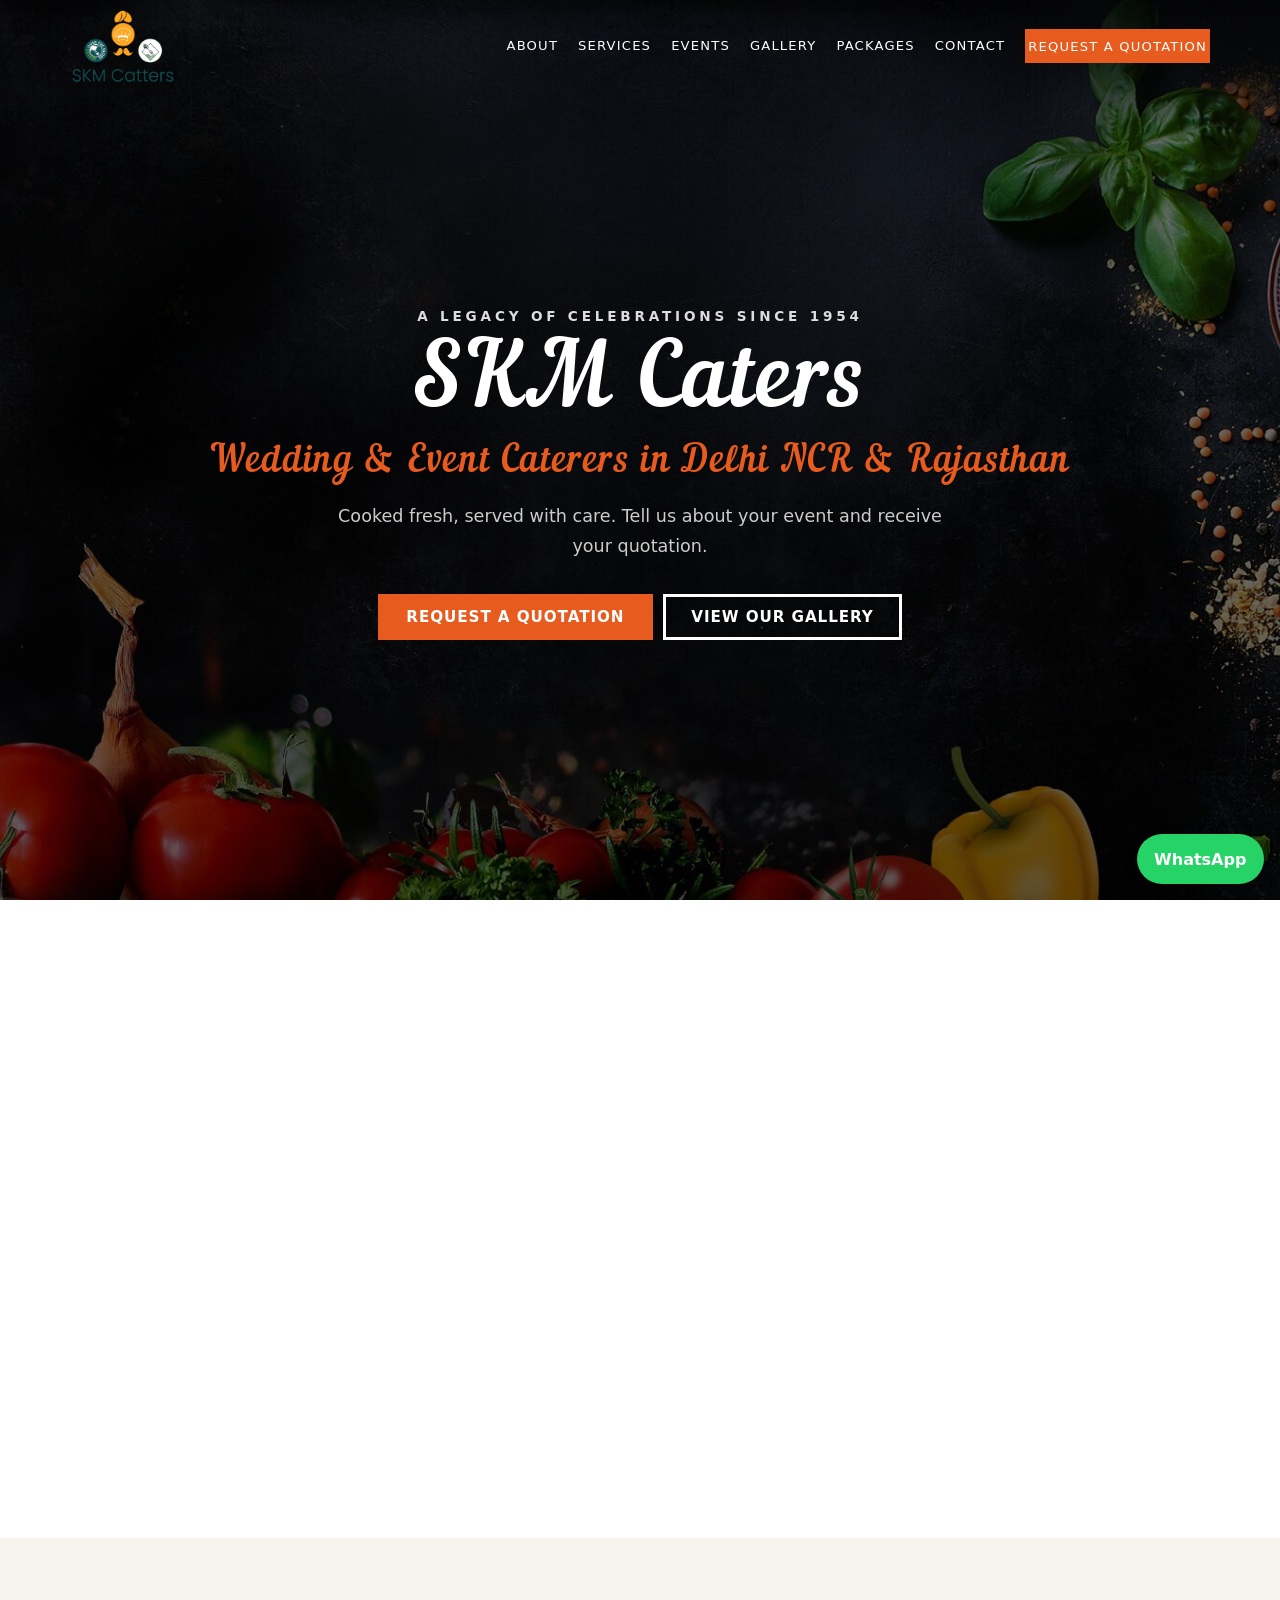
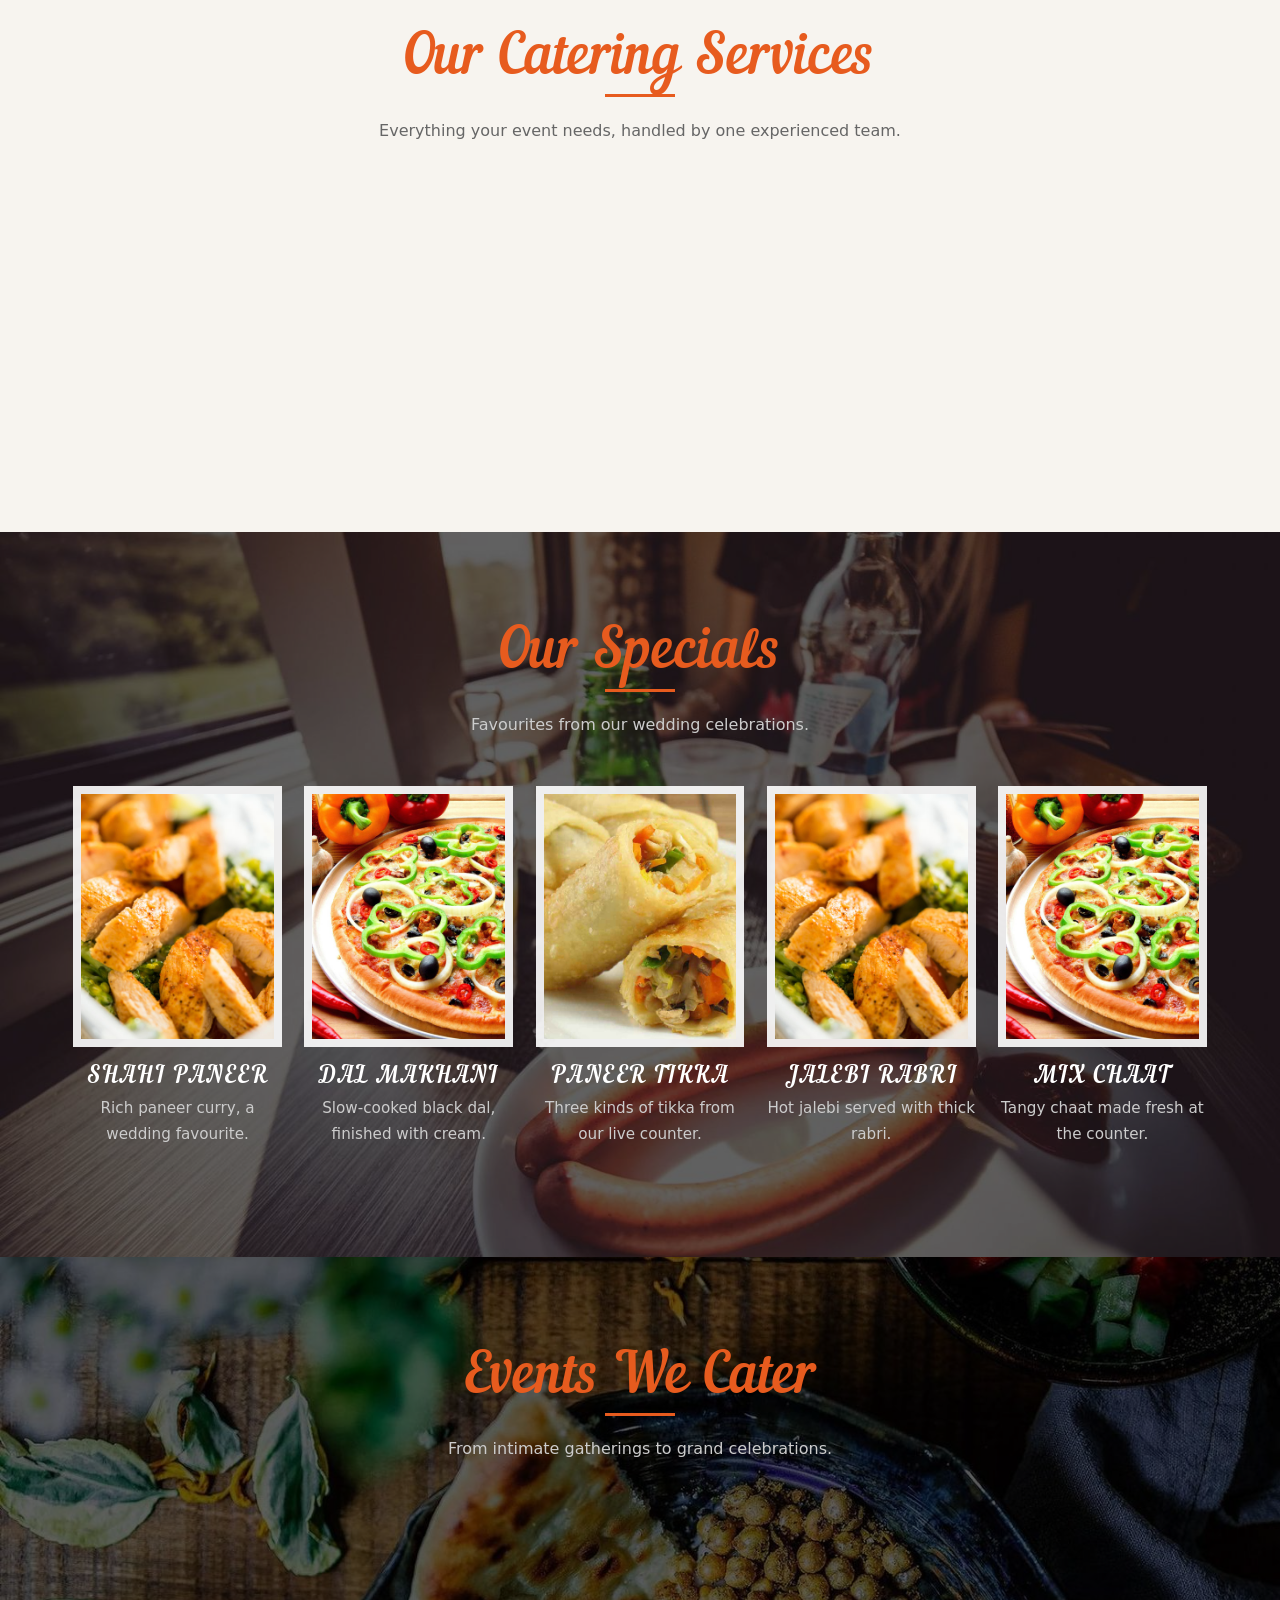
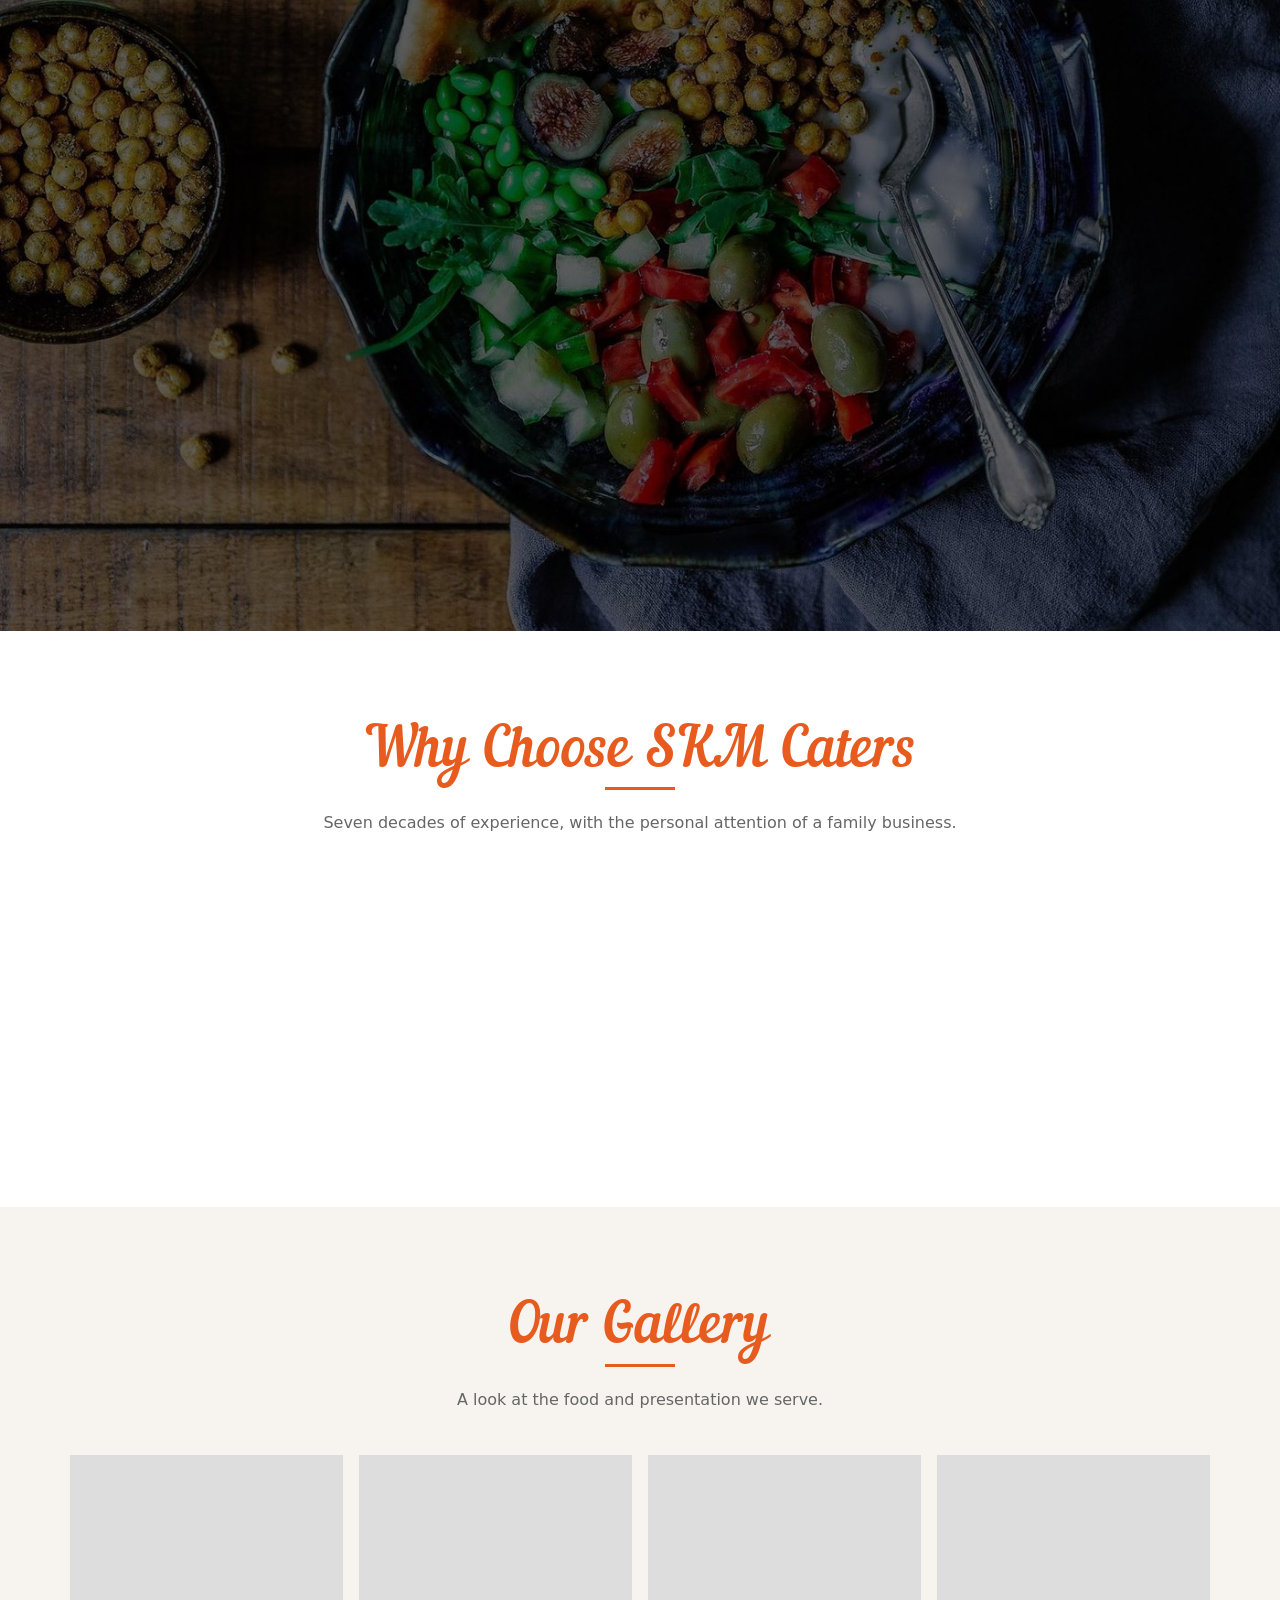
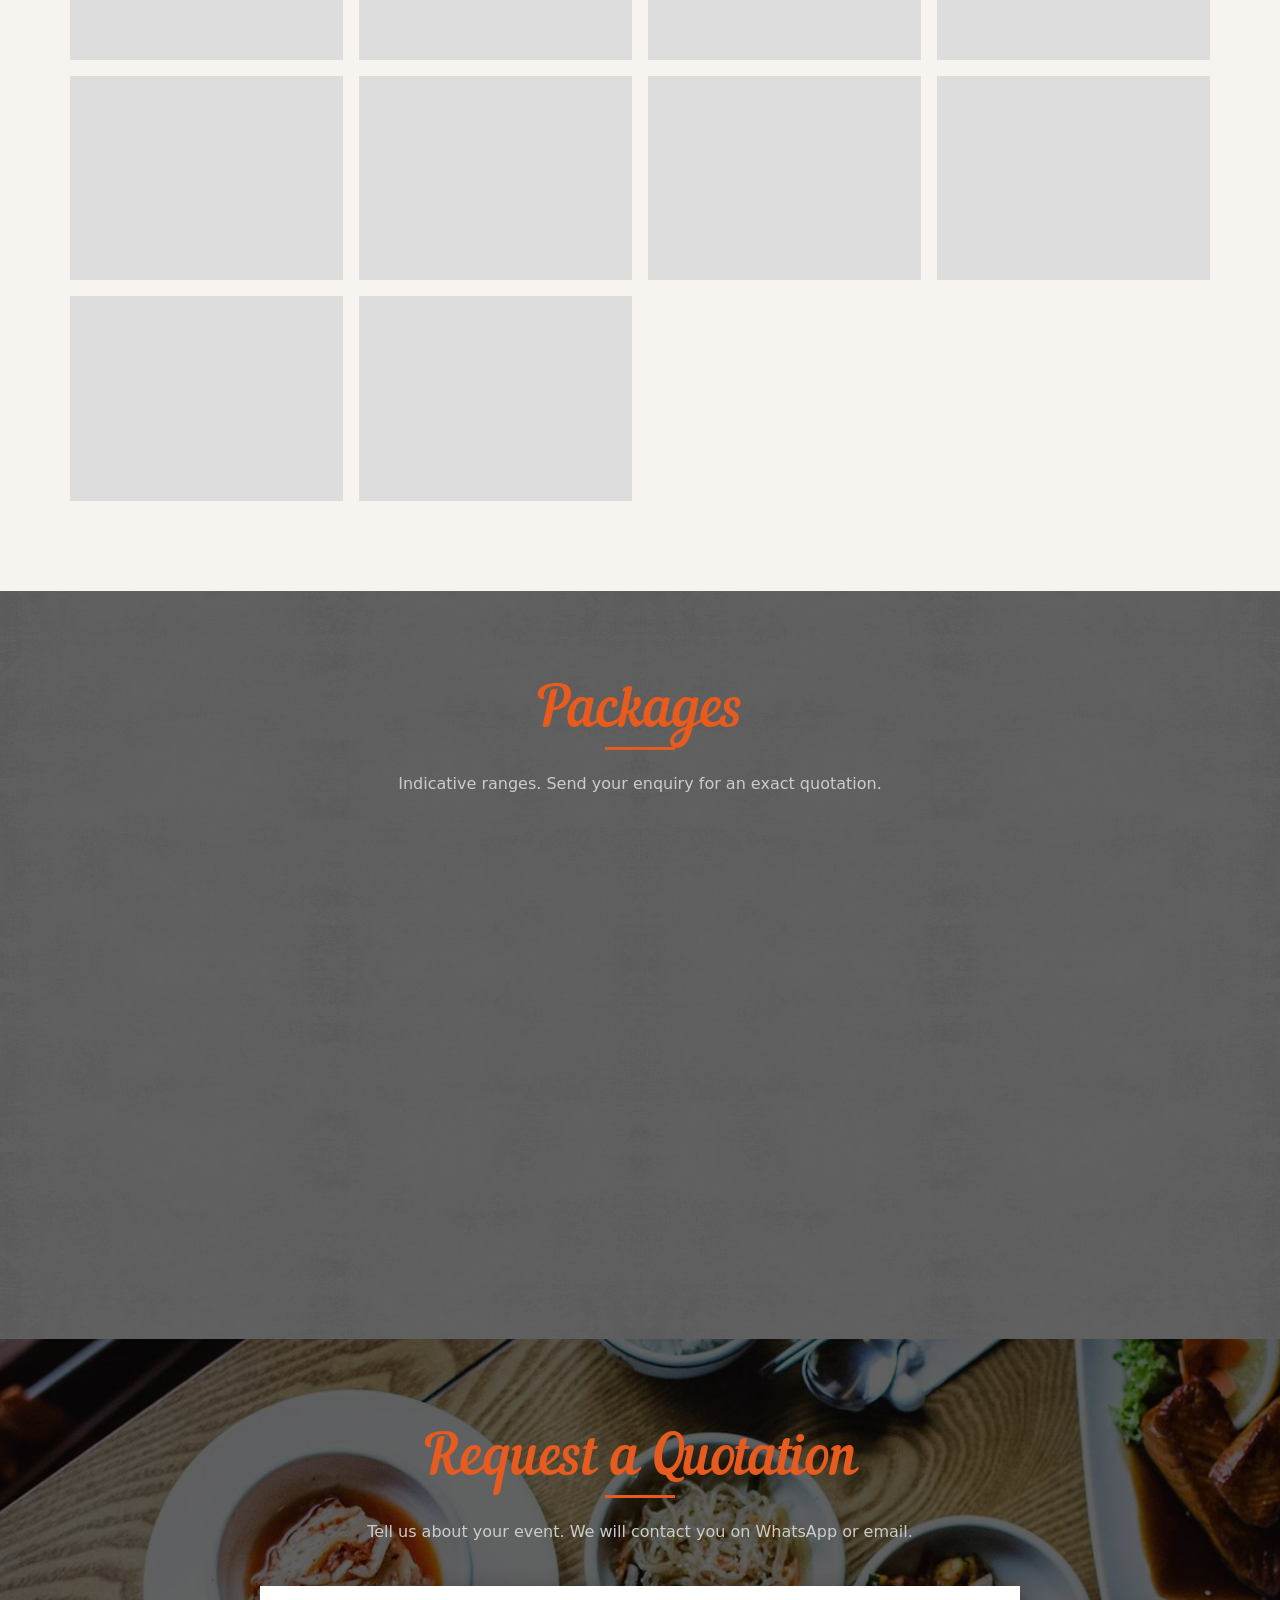
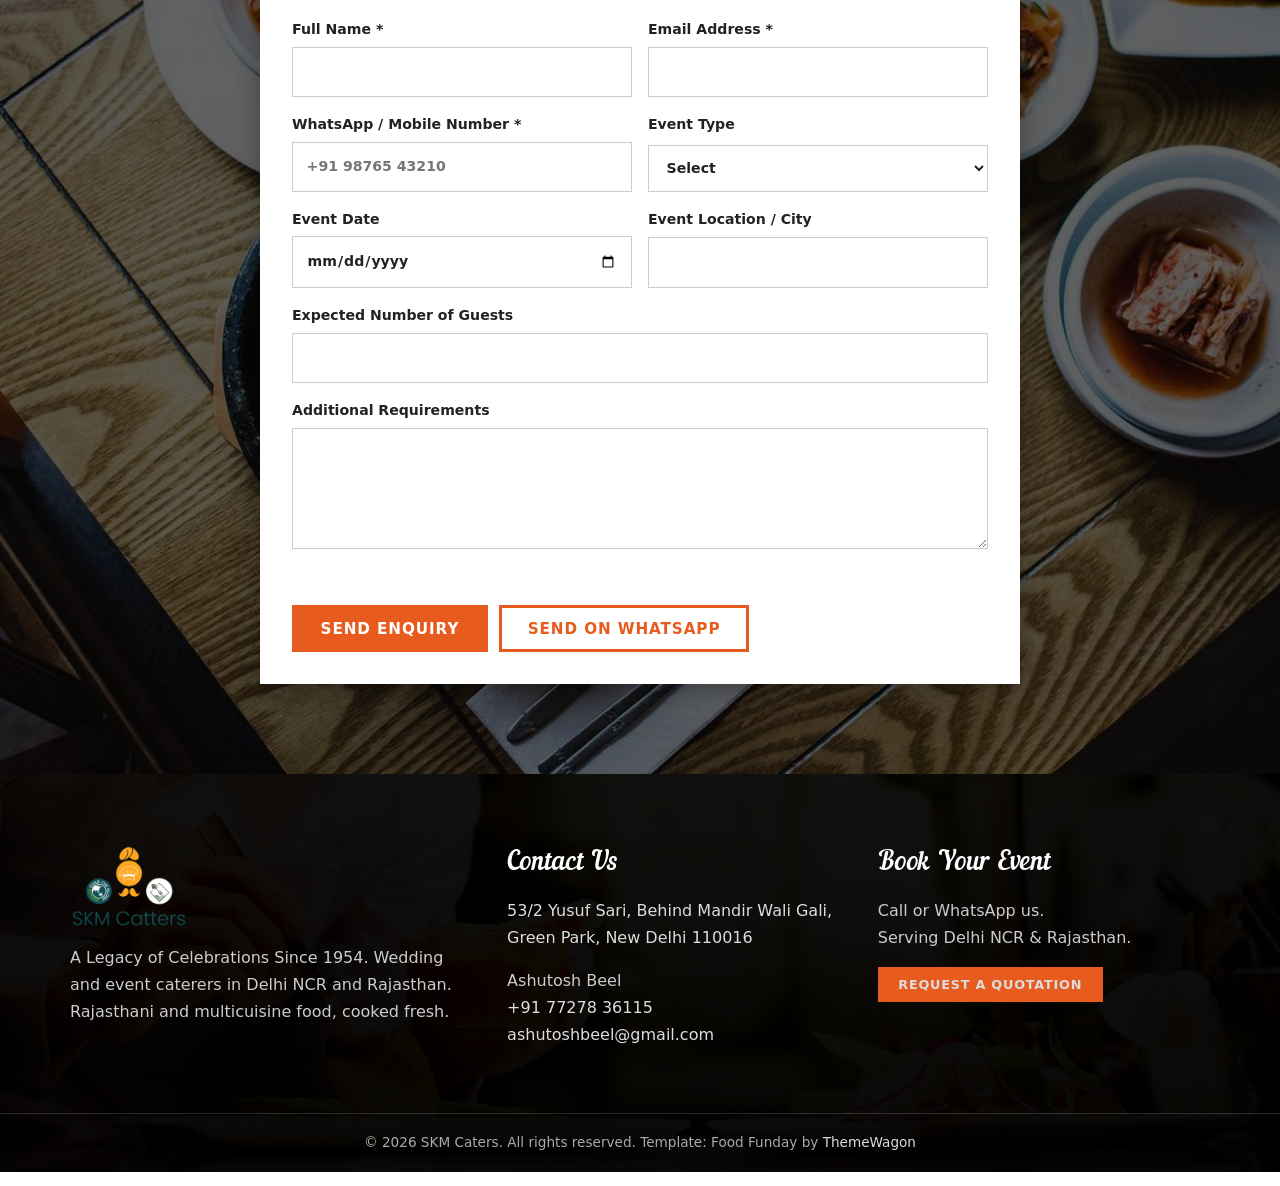
<file: index.html>
<!DOCTYPE html>
<html lang="en">
<head>
<meta charset="utf-8">
<meta http-equiv="Content-Security-Policy" content="default-src 'self'; img-src 'self' data: https://mcqtsofzmgkksluwwgtp.supabase.co; style-src 'self' https://fonts.googleapis.com; font-src 'self' https://fonts.gstatic.com; script-src 'self'; connect-src 'self' https://mcqtsofzmgkksluwwgtp.supabase.co https://script.google.com https://script.googleusercontent.com; base-uri 'self'; form-action 'self'">
<meta name="viewport" content="width=device-width, initial-scale=1, viewport-fit=cover">
<title>SKM Caters | Wedding &amp; Event Caterers in Delhi NCR | Since 1954</title>
<meta name="description" content="SKM Caters: a legacy of celebrations since 1954. Wedding, corporate and party catering in Delhi NCR and Rajasthan. Request your quotation online.">
<meta name="robots" content="index, follow, max-image-preview:large">
<meta name="theme-color" content="#e75b1e">
<link rel="canonical" href="https://skmcatters.com/">
<meta property="og:type" content="website">
<meta property="og:site_name" content="SKM Caters">
<meta property="og:locale" content="en_IN">
<meta property="og:title" content="SKM Caters | A Legacy of Celebrations Since 1954">
<meta property="og:description" content="Wedding, corporate and party catering in Delhi NCR and Rajasthan.">
<meta property="og:url" content="https://skmcatters.com/">
<meta property="og:image" content="https://skmcatters.com/images/banner.jpg">
<meta property="og:image:alt" content="SKM Caters wedding and event catering">
<meta name="twitter:card" content="summary_large_image">
<link rel="icon" href="images/logo%20SKM.png">
<link rel="apple-touch-icon" href="images/logo%20SKM.png">
<link rel="preconnect" href="https://fonts.googleapis.com">
<link rel="preconnect" href="https://fonts.gstatic.com" crossorigin>
<link href="https://fonts.googleapis.com/css2?family=Roboto:wght@400;500;700;900&display=swap" rel="stylesheet">
<link rel="stylesheet" href="css/site.css">
<script type="application/ld+json">
{"@context":"https://schema.org","@type":"FoodEstablishment","name":"SKM Caters","description":"Wedding, corporate and party caterers in Delhi NCR and Rajasthan, serving celebrations since 1954.","foundingDate":"1954","url":"https://skmcatters.com/","image":"https://skmcatters.com/images/banner.jpg","logo":"https://skmcatters.com/images/logo%20SKM.png","telephone":"+91-7727836115","email":"ashutoshbeel@gmail.com","address":{"@type":"PostalAddress","streetAddress":"53/2 Yusuf Sari, Behind Mandir Wali Gali, Green Park","addressLocality":"New Delhi","addressRegion":"Delhi","postalCode":"110016","addressCountry":"IN"},"hasMap":"https://www.google.com/maps/search/?api=1&query=53%2F2+Yusuf+Sari%2C+Green+Park%2C+New+Delhi+110016","areaServed":["Delhi NCR","Rajasthan"],"servesCuisine":["Rajasthani","North Indian","Multicuisine"]}
</script>
</head>
<body>
<a class="skip" href="#main">Skip to content</a>
<header class="hdr" id="hdr">
  <div class="wrap bar">
    <a class="brand" href="#top" aria-label="SKM Caters home"><img src="images/logo%20SKM.png" alt="SKM Caters logo" width="117" height="84"></a>
    <button class="burger" aria-expanded="false" aria-controls="nav" aria-label="Toggle navigation"><span></span><span></span><span></span></button>
    <nav class="nav" id="nav" aria-label="Main">
      <a href="#about">About</a><a href="#services">Services</a><a href="#events">Events</a><a href="#gallery">Gallery</a><a href="#packages">Packages</a><a href="#reviews">Reviews</a><a href="#contact">Contact</a>
      <a class="btn btn-sm" href="#quote">Request a Quotation</a>
    </nav>
  </div>
</header>

<main id="main">
<section class="hero" id="top">
  <div class="wrap">
    <p class="tag">A Legacy of Celebrations Since 1954</p>
    <h1>SKM Caters</h1>
    <h2>Wedding &amp; Event Caterers in Delhi NCR &amp; Rajasthan</h2>
    <p>Cooked fresh, served with care. Tell us about your event and receive your quotation.</p>
    <a class="btn" href="#quote">Request a Quotation</a><a class="btn btn-line" href="#gallery">View Our Gallery</a>
  </div>
</section>

<section class="sec" id="about">
  <div class="wrap about">
    <div class="rv">
      <h2 class="title left">About Us</h2>
      <div class="divider left"></div>
      <h3>Tradition in every taste, grace in every service</h3>
      <p>SKM Caters has been part of family celebrations since 1954. We are a wedding and event catering service known for Rajasthani and multicuisine food, cooked fresh for your event.</p>
      <p>Our trained staff handle everything: menu planning, live counters, serving and clean-up, for weddings, engagements, corporate events, birthday parties and more.</p>
      <p>Tell us your guest count and budget, and we will suggest a menu that suits your celebration.</p>
      <a class="btn btn-dark" href="#quote">Request a Quotation</a>
    </div>
    <div class="about-img rv">
      <img class="a1" src="images/about-main.jpg" alt="Freshly prepared dishes served at an SKM Caters event" width="410" height="410" loading="lazy">
      <img class="a2" src="images/about-inset.jpg" alt="Close-up of a catered dish" width="160" height="160" loading="lazy">
    </div>
  </div>
</section>

<section class="sec soft" id="services">
  <div class="wrap">
    <h2 class="title">Our Catering Services</h2><div class="divider"></div>
    <p class="sub">Everything your event needs, handled by one experienced team.</p>
    <div class="grid">
      <article class="card rv"><h3>Menu Planning</h3><p>A personalised menu built with our culinary team around your guests, budget and occasion.</p></article>
      <article class="card rv"><h3>Live Counters</h3><p>Interactive food stations, from chaat to tikka, that add freshness and theatre to your celebration.</p></article>
      <article class="card rv"><h3>Venue Cooking &amp; Delivery</h3><p>Cooked at your venue or delivered, whichever suits your event best.</p></article>
      <article class="card rv"><h3>Professional Service Staff</h3><p>Trained, courteous staff for serving, setup and clean-up.</p></article>
    </div>
  </div>
</section>

<section class="sec dark bg-sp" id="specials">
  <div class="wrap">
    <h2 class="title">Our Specials</h2><div class="divider"></div>
    <p class="sub">Favourites from our wedding celebrations.</p>
    <div class="snap">
      <article><img src="images/special-menu-1.jpg" alt="Shahi paneer" width="440" height="560" loading="lazy"><h3>Shahi Paneer</h3><p>Rich paneer curry, a wedding favourite.</p></article>
      <article><img src="images/special-menu-2.jpg" alt="Dal makhani" width="440" height="560" loading="lazy"><h3>Dal Makhani</h3><p>Slow-cooked black dal, finished with cream.</p></article>
      <article><img src="images/special-menu-3.jpg" alt="Paneer tikka" width="440" height="560" loading="lazy"><h3>Paneer Tikka</h3><p>Three kinds of tikka from our live counter.</p></article>
      <article><img src="images/special-menu-1.jpg" alt="Jalebi with rabri" width="440" height="560" loading="lazy"><h3>Jalebi Rabri</h3><p>Hot jalebi served with thick rabri.</p></article>
      <article><img src="images/special-menu-2.jpg" alt="Mix chaat" width="440" height="560" loading="lazy"><h3>Mix Chaat</h3><p>Tangy chaat made fresh at the counter.</p></article>
    </div>
  </div>
</section>

<section class="sec dark bg-ev" id="events">
  <div class="wrap">
    <h2 class="title">Events We Cater</h2><div class="divider"></div>
    <p class="sub">From intimate gatherings to grand celebrations.</p>
    <div class="grid">
      <article class="card ev rv"><span class="num">01</span><h3>Wedding</h3><p>Full wedding catering: welcome drinks, chaat, live counters, main course and sweets.</p><a class="btn btn-dark plan" data-event="Wedding" href="#quote">Plan this event</a></article>
      <article class="card ev rv"><span class="num">02</span><h3>Engagement</h3><p>A stylish menu with starters, live counters and desserts.</p><a class="btn btn-dark plan" data-event="Engagement" href="#quote">Plan this event</a></article>
      <article class="card ev rv"><span class="num">03</span><h3>Corporate Event</h3><p>Conference lunches and office parties, served on time.</p><a class="btn btn-dark plan" data-event="Corporate Event" href="#quote">Plan this event</a></article>
      <article class="card ev rv"><span class="num">04</span><h3>Birthday Party</h3><p>Fun menus for kids and adults with fast food and chaat counters.</p><a class="btn btn-dark plan" data-event="Birthday Party" href="#quote">Plan this event</a></article>
      <article class="card ev rv"><span class="num">05</span><h3>Housewarming</h3><p>Simple, homely food for pooja and family lunch.</p><a class="btn btn-dark plan" data-event="Housewarming" href="#quote">Plan this event</a></article>
      <article class="card ev rv"><span class="num">06</span><h3>Charity Event</h3><p>Large, hygienic meals for community events.</p><a class="btn btn-dark plan" data-event="Charity Event" href="#quote">Plan this event</a></article>
    </div>
  </div>
</section>

<section class="sec" id="why">
  <div class="wrap">
    <h2 class="title">Why Choose SKM Caters</h2><div class="divider"></div>
    <p class="sub">Seven decades of experience, with the personal attention of a family business.</p>
    <div class="grid">
      <article class="card rv"><h3>Heritage Since 1954</h3><p>Generations of experience in feeding celebrations.</p></article>
      <article class="card rv"><h3>Freshly Cooked</h3><p>Food prepared fresh for your event, never reheated stock.</p></article>
      <article class="card rv"><h3>Clear Quotations</h3><p>Transparent pricing based on your menu and guest count.</p></article>
      <article class="card rv"><h3>End-to-End Care</h3><p>Planning, cooking, service and clean-up by one team.</p></article>
    </div>
  </div>
</section>

<section class="sec soft" id="gallery">
  <div class="wrap">
    <h2 class="title">Our Gallery</h2><div class="divider"></div>
    <p class="sub">A look at the food and presentation we serve.</p>
    <div id="filters" class="chips" role="group" aria-label="Filter gallery" hidden></div>
    <div id="galleryGrid" class="gallery" aria-live="polite"></div>
  </div>
</section>

<section class="sec dark bg-rv" id="reviews">
  <div class="wrap">
    <h2 class="title">What Customers Say</h2><div class="divider"></div>
    <p class="sub">Kind words from the families and teams we have served.</p>
    <div id="testimonialGrid" class="grid"></div>
  </div>
</section>

<section class="sec dark bg-pk" id="packages">
  <div class="wrap">
    <h2 class="title">Packages</h2><div class="divider"></div>
    <p class="sub">Indicative ranges. Send your enquiry for an exact quotation.</p>
    <div class="pk">
      <div class="box rv"><h3><img src="images/store.png" alt="" width="36" height="36">Price Guide</h3>
        <ul><li><span>100 guests</span><b>&#8377;1,50,000 &ndash; &#8377;2,25,000</b></li><li><span>200 guests</span><b>&#8377;2,80,000 &ndash; &#8377;3,75,000</b></li><li><span>300 guests</span><b>&#8377;4,00,000 &ndash; &#8377;5,50,000</b></li><li><span>400 guests</span><b>&#8377;7,50,000 &ndash; &#8377;10,00,000</b></li><li><span>500 guests</span><b>&#8377;13,00,000 &ndash; &#8377;18,00,000</b></li></ul></div>
      <div class="box rv"><h3><img src="images/food.png" alt="" width="36" height="36">Included in Every Package</h3>
        <ul><li>Menu planning with our team</li><li>Cooking at the venue or delivery</li><li>Serving staff</li><li>Live counter options</li><li>A custom menu made for your event</li></ul>
        <p class="mt"><a class="btn btn-dark" href="#quote">Request a Quotation</a></p></div>
    </div>
  </div>
</section>

<section class="sec dark bg-qt" id="quote">
  <div class="wrap">
    <h2 class="title">Request a Quotation</h2><div class="divider"></div>
    <p class="sub">Tell us about your event. We will contact you on WhatsApp or email.</p>
    <div class="qbox">
      <form id="enquiryForm" novalidate>
        <div class="row2">
          <label>Full Name *<input name="name" autocomplete="name" required></label>
          <label>Email Address *<input name="email" type="email" autocomplete="email" required></label>
        </div>
        <div class="row2">
          <label>WhatsApp / Mobile Number *<input name="phone" type="tel" autocomplete="tel" placeholder="+91 98765 43210" required></label>
          <label>Event Type
            <select name="eventType"><option value="">Select</option><option>Wedding</option><option>Engagement</option><option>Corporate Event</option><option>Birthday Party</option><option>Housewarming</option><option>Charity Event</option><option>Other</option></select>
          </label>
        </div>
        <div class="row2">
          <label>Event Date<input name="eventDate" type="date"></label>
          <label>Event Location / City<input name="location" autocomplete="address-level2"></label>
        </div>
        <label>Expected Number of Guests<input name="guests" type="number" min="1" inputmode="numeric"></label>
        <label>Additional Requirements<textarea name="message" rows="4"></textarea></label>
        <input class="hp" name="hp_check" tabindex="-1" autocomplete="off" aria-hidden="true">
        <p id="formMsg" class="msg" role="status"></p>
        <div class="actions"><button class="btn" type="submit">Send Enquiry</button><button class="btn btn-dark" type="button" id="waSend">Send on WhatsApp</button></div>
      </form>
    </div>
  </div>
</section>
</main>

<footer class="foot" id="contact">
  <div class="wrap fg">
    <div><img src="images/logo%20SKM.png" alt="SKM Caters" width="117" height="84"><p>A Legacy of Celebrations Since 1954. Wedding and event caterers in Delhi NCR and Rajasthan. Rajasthani and multicuisine food, cooked fresh.</p></div>
    <div><h4>Contact Us</h4>
      <address>
        <p><a href="https://www.google.com/maps/search/?api=1&amp;query=53%2F2+Yusuf+Sari%2C+Green+Park%2C+New+Delhi+110016" target="_blank" rel="noopener">53/2 Yusuf Sari, Behind Mandir Wali Gali,<br>Green Park, New Delhi 110016</a></p>
        <p>Ashutosh Beel<br><a href="tel:+917727836115">+91 77278 36115</a><br><a href="mailto:ashutoshbeel@gmail.com">ashutoshbeel@gmail.com</a></p>
      </address></div>
    <div><h4>Book Your Event</h4><p>Call or WhatsApp us.<br>Serving Delhi NCR &amp; Rajasthan.</p><p><a class="btn btn-sm" href="#quote">Request a Quotation</a></p></div>
  </div>
  <p class="copy">&copy; 2026 SKM Caters. All rights reserved. Template: Food Funday by <a href="https://themewagon.com" target="_blank" rel="noopener">ThemeWagon</a></p>
</footer>
<a class="wa" id="waBtn" href="#" target="_blank" rel="noopener" aria-label="Chat on WhatsApp">WhatsApp</a>
<div id="lightbox" class="lb" hidden role="dialog" aria-modal="true" aria-label="Photo viewer"><button class="lb-x" aria-label="Close">&times;</button><div><img alt=""><p></p></div></div>
<script src="js/config.js"></script>
<script src="js/site.js"></script>
</body>
</html>
</file>
<file: css/site.css>
/* SKM Caters: Food Funday look (orange + dark photo sections), plain CSS Grid + Flexbox, no CSS framework. */
@font-face{font-family:"Nautilus";src:url("../fonts/nautilus-webfont.woff2") format("woff2"),url("../fonts/nautilus-webfont.woff") format("woff");font-display:swap}
:root{--o:#e75b1e;--o2:#f04900;--ink:#222;--mut:#666;--line:#e4e4e4;--bg:#fff;--soft:#f7f4ef;--hf:"Nautilus",Georgia,serif;--bf:Roboto,system-ui,-apple-system,Segoe UI,sans-serif}
*,*::before,*::after{box-sizing:border-box}
html{scroll-behavior:smooth;scroll-padding-top:92px}
body{margin:0;font:400 16px/1.7 var(--bf);color:var(--ink);background:var(--bg);-webkit-text-size-adjust:100%}
img{max-width:100%;height:auto;display:block}
[hidden]{display:none!important}
a{color:var(--o);text-decoration:none}
h1,h2,h3,h4{margin:0 0 .4em;line-height:1.15;font-weight:400}
.wrap{width:min(1140px,100% - 2.5rem);margin-inline:auto}
.skip{position:absolute;left:-999px}.skip:focus{left:1rem;top:1rem;background:#fff;color:#000;padding:.5rem 1rem;z-index:100}
:focus-visible{outline:3px solid var(--o);outline-offset:3px}

/* Header */
.hdr{position:fixed;inset:0 0 auto 0;z-index:50;transition:background .3s,box-shadow .3s}
.hdr.solid{background:rgba(20,20,20,.94);box-shadow:0 2px 14px rgba(0,0,0,.35)}
.bar{display:flex;align-items:center;justify-content:space-between;min-height:92px}
.brand img{height:84px;width:auto;padding:4px 0}
.nav{display:flex;align-items:center;gap:1.25rem}
.nav a{color:#fff;font-weight:500;font-size:.82rem;text-transform:uppercase;letter-spacing:.09em;padding:.4rem 0;position:relative}
.nav a:not(.btn)::after{content:"";position:absolute;left:50%;right:50%;bottom:0;height:2px;background:var(--o);transition:left .25s,right .25s}
.nav a:not(.btn):hover::after,.nav a.on::after{left:0;right:0}
.burger{display:none;background:none;border:0;padding:.6rem;cursor:pointer}
.burger span{display:block;width:26px;height:3px;background:var(--o);margin:5px 0;transition:transform .25s,opacity .25s}
.burger[aria-expanded=true] span:nth-child(1){transform:translateY(8px) rotate(45deg)}
.burger[aria-expanded=true] span:nth-child(2){opacity:0}
.burger[aria-expanded=true] span:nth-child(3){transform:translateY(-8px) rotate(-45deg)}

/* Buttons */
.btn{display:inline-block;background:var(--o);color:#fff;border:3px solid var(--o);padding:.7rem 1.6rem;font:800 .95rem var(--bf);letter-spacing:.06em;text-transform:uppercase;cursor:pointer;transition:background .2s,border-color .2s,color .2s}
.btn:hover{background:transparent;border-color:var(--o2);color:#fff}
.btn-sm{padding:.45rem 1.1rem;font-size:.8rem}
.btn-line{background:transparent;border-color:#fff;color:#fff}.btn-line:hover{background:var(--o);border-color:var(--o)}
.btn-dark{background:transparent;color:var(--o)}.btn-dark:hover{background:var(--o);border-color:var(--o);color:#fff}

/* Hero */
.hero{min-height:100vh;display:grid;place-items:center;text-align:center;color:#fff;padding:7rem 0 4rem;background:linear-gradient(rgba(0,0,0,.52),rgba(0,0,0,.62)),url(../images/banner.jpg) center top/cover fixed}
.hero .tag{max-width:none;font:600 .85rem var(--bf);letter-spacing:.28em;text-transform:uppercase;color:#ddd;margin:0 0 .6rem}
.hero h1{font:400 clamp(2.8rem,9vw,5.6rem)/1.1 var(--hf);letter-spacing:.12rem;margin:0}
.hero h2{font:400 clamp(1.3rem,4vw,2.3rem)/1.3 var(--hf);color:var(--o);letter-spacing:.1rem;margin:.4rem 0 1rem}
.hero p{color:#ccc;font-size:1.1rem;max-width:620px;margin:0 auto 2rem}
.hero .btn+.btn{margin-left:.6rem}

/* Sections */
.sec{padding:90px 0;position:relative}
.dark{color:#fff;background:#111 center/cover no-repeat}
.dark::before{content:"";position:absolute;inset:0;background:rgba(0,0,0,.62)}
.dark>.wrap{position:relative}
.soft{background:var(--soft)}
.title{font:400 clamp(2.2rem,6vw,3.5rem)/1.1 var(--hf);color:var(--o);text-align:center;margin:0 0 .3rem}
.sub{text-align:center;color:var(--mut);max-width:640px;margin:0 auto 2.6rem}
.dark .sub{color:#ccc}
.divider{width:70px;height:3px;background:var(--o);margin:0 auto 1.2rem}

/* About */
.about{display:grid;grid-template-columns:1.1fr 1fr;gap:4rem;align-items:center}
.about h3{font:600 1.25rem var(--bf);color:var(--ink);margin-bottom:.8rem}
.about p{color:var(--mut)}
.about-img{position:relative;justify-self:center;padding:0 0 3rem 0}
.about-img .a1{border:10px solid #f1f1f1;box-shadow:0 8px 26px rgba(0,0,0,.18);width:min(410px,100%)}
.about-img .a2{position:absolute;left:-2rem;bottom:0;border:8px solid #fff;box-shadow:0 8px 22px rgba(0,0,0,.25);width:150px}

/* Cards and grids */
.grid{display:grid;grid-template-columns:repeat(auto-fit,minmax(240px,1fr));gap:1.6rem}
.card{background:#fff;padding:1.8rem;box-shadow:0 4px 14px rgba(0,0,0,.12);border-top:4px solid var(--o)}
.card h3{font:400 1.7rem var(--hf);color:var(--ink);margin-bottom:.4rem}
.card p{margin:0 0 1rem;color:var(--mut)}
.card .btn{margin-top:auto}
.ev{display:flex;flex-direction:column}
.num{font:400 2.4rem var(--hf);color:var(--o);line-height:1}

/* Specials: horizontal snap row */
.snap{display:grid;grid-auto-flow:column;grid-auto-columns:minmax(200px,1fr);gap:1.4rem;overflow-x:auto;scroll-snap-type:x mandatory;padding:.4rem .2rem 1.2rem;justify-content:safe center}
.snap article{scroll-snap-align:start;text-align:center}
.snap img{width:100%;aspect-ratio:4/5;object-fit:cover;border:8px solid rgba(255,255,255,.9)}
.snap h3{font:400 1.5rem var(--hf);text-transform:uppercase;letter-spacing:.06em;margin:.8rem 0 .2rem}
.snap p{margin:0;color:#ccc;font-size:.95rem}

/* Gallery */
.chips{display:flex;flex-wrap:wrap;gap:.6rem;justify-content:center;margin:0 0 1.6rem}
.chips button{background:#fff;border:2px solid var(--o);color:var(--o);padding:.4rem 1.1rem;font:600 .85rem var(--bf);text-transform:uppercase;letter-spacing:.05em;cursor:pointer}
.chips button[aria-pressed=true]{background:var(--o);color:#fff}
.gallery{display:grid;grid-template-columns:repeat(auto-fill,minmax(250px,1fr));gap:1rem}
.gallery figure{margin:0;position:relative;overflow:hidden;cursor:zoom-in;aspect-ratio:4/3;background:#ddd}
.gallery img{width:100%;height:100%;object-fit:cover;transition:transform .5s}
.gallery figure::after{content:"+";position:absolute;inset:0;display:grid;place-items:center;font:300 3rem var(--bf);color:#fff;background:rgba(231,91,30,.5);opacity:0;transition:opacity .3s}
.gallery figure:hover::after,.gallery figure:focus-visible::after{opacity:1}
.gallery figure:hover img{transform:scale(1.07)}
.muted{color:var(--mut);text-align:center}

/* Reviews */
.quote-card{background:#fff;color:var(--ink);padding:1.8rem;box-shadow:0 4px 18px rgba(0,0,0,.25)}
.quote-card p{margin:0 0 1rem;font-style:italic}
.quote-card cite{font:600 .95rem var(--bf);font-style:normal;color:var(--o);text-transform:uppercase;letter-spacing:.05em}

/* Packages */
.pk{display:grid;grid-template-columns:1fr 1fr;gap:1.6rem}
.box{background:#fff;color:var(--ink);padding:2rem;box-shadow:0 4px 18px rgba(0,0,0,.2)}
.box h3{font:400 1.9rem var(--hf);color:var(--o);display:flex;align-items:center;gap:.7rem}
.box h3 img{width:36px;height:36px}
.box ul{list-style:none;margin:0;padding:0}
.box li{padding:.55rem 0;border-bottom:1px dashed var(--line);display:flex;justify-content:space-between;gap:1rem}
.box li:last-child{border:0}
.note{text-align:center;margin-top:1.4rem;color:#ddd;font-size:.9rem}

/* Form */
.qbox{background:#fff;color:var(--ink);padding:2rem;max-width:760px;margin:0 auto;box-shadow:0 6px 24px rgba(0,0,0,.3)}
form{display:grid;gap:1rem}
.row2{display:grid;grid-template-columns:1fr 1fr;gap:1rem}
label{display:grid;gap:.3rem;font-weight:600;font-size:.88rem}
input,select,textarea{font:inherit;padding:.75rem .85rem;border:1px solid #ccc;background:#fff;color:var(--ink);width:100%;border-radius:0}
input:focus,select:focus,textarea:focus{border-color:var(--o);outline:2px solid rgba(231,91,30,.35)}
.hp{position:absolute;left:-9999px;height:0;overflow:hidden}
.actions{display:flex;flex-wrap:wrap;gap:.7rem}
.msg{margin:0;min-height:1.5em;font-weight:600}.msg.ok{color:#237a3b}.msg.err{color:#c0392b}

/* Footer */
.foot{background:linear-gradient(rgba(0,0,0,.78),rgba(0,0,0,.88)),url(../images/footer_background.jpg) center/cover;color:#ccc;padding:70px 0 0}
.fg{display:grid;grid-template-columns:1.2fr 1fr 1fr;gap:2.4rem}
.foot h4{font:400 1.7rem var(--hf);color:#fff;margin-bottom:.8rem}
.foot a{color:#ddd}.foot a:hover{color:var(--o)}
.foot img{height:84px;width:auto;margin-bottom:.6rem}
.foot address{font-style:normal}
.copy{margin-top:3rem;padding:1.1rem 0;border-top:1px solid rgba(255,255,255,.15);text-align:center;font-size:.85rem;color:#aaa}

/* Floating WhatsApp, lightbox */
.wa{position:fixed;right:1rem;bottom:1rem;background:#25d366;color:#fff;padding:.7rem 1.1rem;border-radius:999px;font-weight:700;box-shadow:0 4px 14px rgba(0,0,0,.3);z-index:40}
.wa:hover{color:#fff;filter:brightness(1.08)}
.lb{position:fixed;inset:0;background:rgba(10,10,10,.94);display:grid;place-items:center;z-index:90;padding:1rem;text-align:center;color:#fff}
.lb[hidden]{display:none}.lb img{max-height:82vh;max-width:100%;width:auto;margin:auto}.lb p{margin:.6rem 0 0}
.lb-x{position:absolute;top:.6rem;right:1.2rem;background:none;border:0;color:#fff;font-size:2.6rem;cursor:pointer}

/* Subtle reveal */
.js .rv{opacity:0;transform:translateY(18px);transition:opacity .7s,transform .7s}.js .rv.in{opacity:1;transform:none}

@media(max-width:980px){
 .about,.pk,.fg{grid-template-columns:1fr}
 .about-img{order:-1}
 .burger{display:block}
 .nav{position:absolute;top:100%;left:0;right:0;flex-direction:column;align-items:stretch;gap:0;background:rgba(20,20,20,.97);padding:.4rem 1.4rem 1.2rem;display:none}
 .nav.open{display:flex}.nav a{padding:.8rem 0;border-bottom:1px solid rgba(255,255,255,.08)}
 .nav a.btn{margin-top:.8rem;text-align:center;border-bottom:3px solid var(--o)}
 .hdr{background:rgba(20,20,20,.94)}
 .hero{background-attachment:scroll}
 .sec{padding:64px 0}
 .row2{grid-template-columns:1fr}
 .hero .btn+.btn{margin:.7rem 0 0}
}
@media(max-width:980px){.about-img .a2{left:0}}
@media(prefers-reduced-motion:reduce){*{transition:none!important;scroll-behavior:auto!important}.js .rv{opacity:1;transform:none}}
/* Section background photos (theme defaults) */
.bg-sp{background-image:url(../images/special_menu_bg.jpg)}
.bg-ev{background-image:url(../images/team_bg.jpg)}
.bg-rv{background-image:url(../images/blog_bg.jpg)}
.bg-pk{background-image:url(../images/full-bg.jpg)}
.bg-qt{background-image:url(../images/newsletter-bg.jpg)}
.card.light{border-top-color:var(--o)}
.dark .card{color:var(--ink)}

.title.left{text-align:left}.divider.left{margin-left:0}.mt{margin:1.2rem 0 0}
</file>
